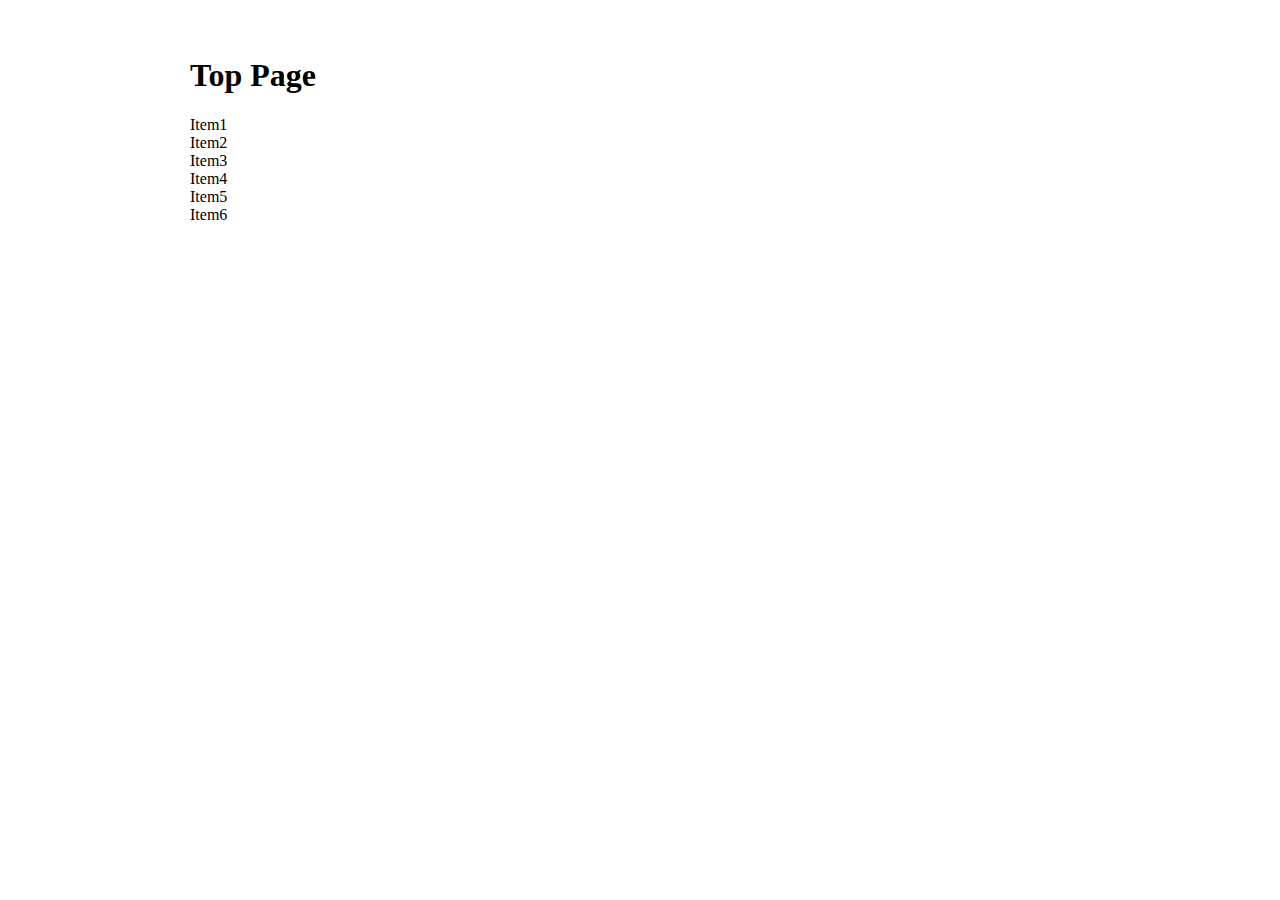
<file: index.html>
<!DOCTYPE html>
<html lang="en">
<head>
    <meta charset="UTF-8">
    <meta name="viewport" content="width=device-width, initial-scale=1.0">
    <title>Document</title>
    <link rel="stylesheet" href="css/style.css">
</head>
<body>
    <!-- div>h1 -->
    <!-- emmet -->
    <div class="wrapper">
        <h1>
            Top Page
        </h1>
        <!-- ul>li*6 -->
        <!-- emmet -->
    <ul>
        <li>Item1</li>
        <li>Item2</li>
        <li>Item3</li>
        <li>Item4</li>
        <li>Item5</li>
        <li>Item6</li>
    </ul>
    </div>

    <script src="js/script.js"></script>
</body>
</html>
</file>
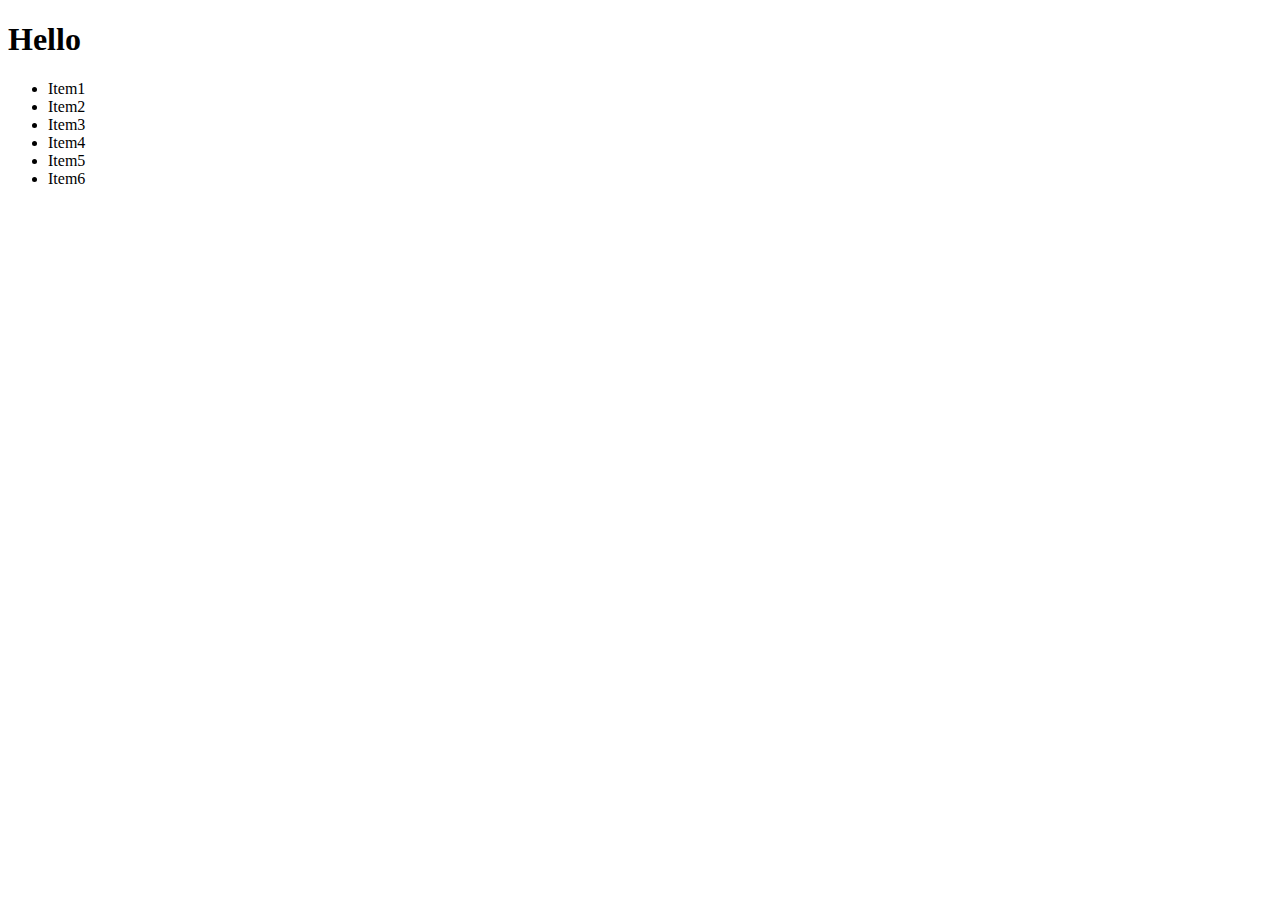
<file: 01_hello/hello.html>
<!DOCTYPE html>
<html lang="en">
<head>
    <meta charset="UTF-8">
    <meta name="viewport" content="width=device-width, initial-scale=1.0">
    <title>Document</title>
</head>
<body>
    <div class="wrapper">
        <h1>Hello</h1>

        <ul>
            <li>Item1</li>
            <li>Item2</li>
            <li>Item3</li>
            <li>Item4</li>
            <li>Item5</li>
            <li>Item6</li>
        </ul>
    </div>
    
    <!-- <script>
        alert("How are you?")
    </script> -->
    <script src="hello.js"></script>
</body>
</html>
</file>
<file: css/style.css>
body{
    margin: 0;

}

.wrapper{
    margin: auto;
    width: 900px;
    padding: 36px;
    
}



.wrapper h1,
.wrapper ul li{
    max-width: 100%;
}

ul{
    padding: 0;

}

ul li{
    list-style: none;
}
</file>
